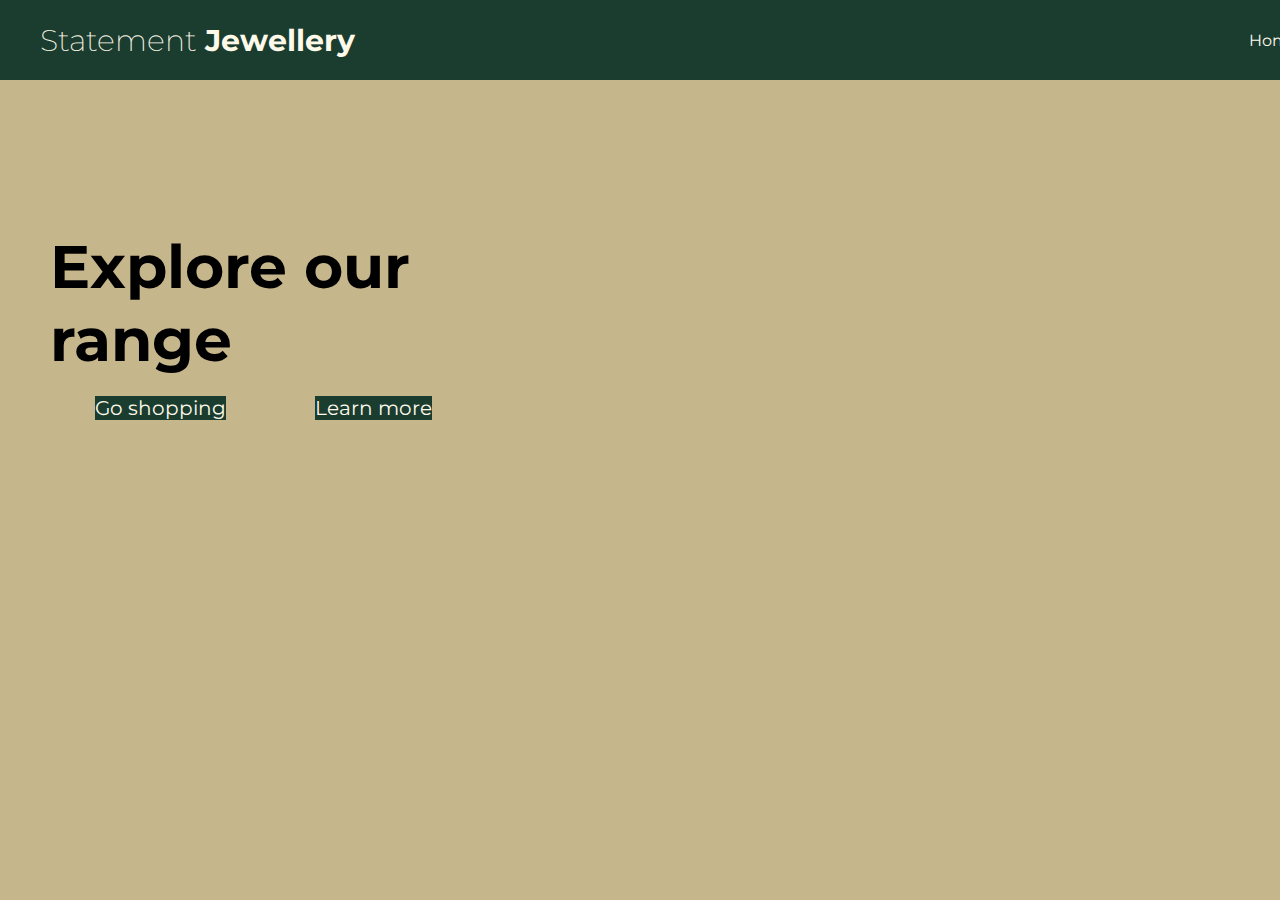
<file: index.html>
<!DOCTYPE html>
<html>
<head>
	<title>
		Statement
	</title>
	<meta charset="UTF-8">
	<link rel="stylesheet" type="text/css" href="style.css">


	<link rel="preconnect" href="https://fonts.googleapis.com">
	<link rel="preconnect" href="https://fonts.gstatic.com" crossorigin>
	<link href="https://fonts.googleapis.com/css2?family=Montserrat:ital,wght@0,100..900;1,100..900&display=swap" rel="stylesheet">


</head>
<body>


		<div class="header">
			<div class="inner_header">
				<div class="logo_container">
					<h1>Statement<span> Jewellery</span></h1>
				</div>

				<ul class = "navigation">
					<a href="index.html"><li>Home</li></a>
					<a href="page2.html"><li>About</li></a>
					<a href="page3.html"><li>Contacts</li></a>
					<a href="page3.html"><li>Articles</li></a>
				</ul>

			</div>
		</div>


		<div class="maintext">	
		 	<h1 id="explore">Explore our range</h1>
				<div class="range-content">
					<p id="p1">Go shopping</p>
					<p id="p1">Learn more</p>
				</div>
				
		</div>

</body>
</html>
</file>
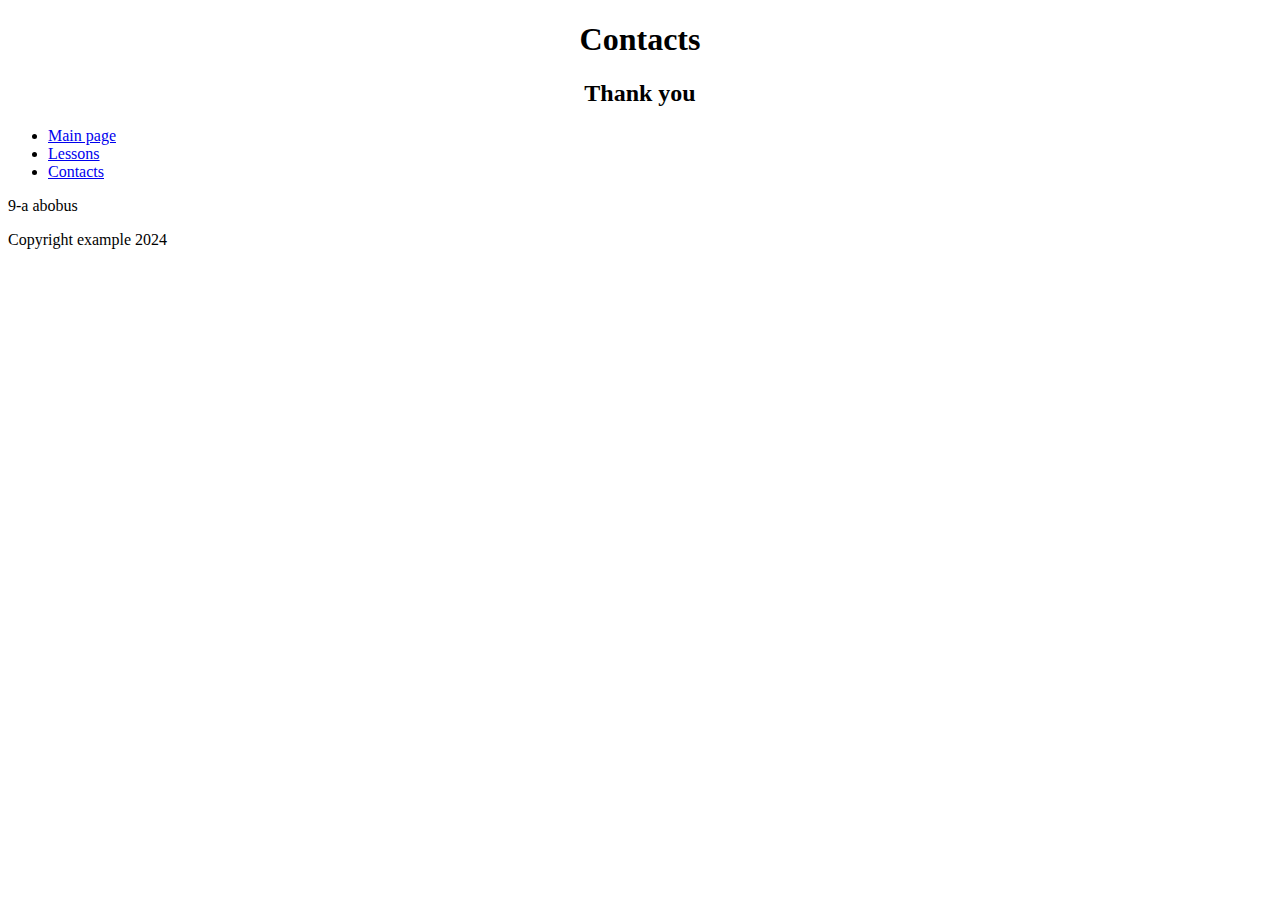
<file: contacts.html>
<!DOCTYPE html>
	<html>
	<head>
		<title>MySite</title>
		
		<meta charset="utf-8">
	</head>
	<body>
		<header></header>
		<h1 align="center">Contacts</h1>
		<h2 align="center">Thank you </h2>

		<nav>
			<ul>
				<li><a href="index.html">Main page</a></li>
				<li><a href="lessons.html">Lessons</a></li>
				<li><a href="contacts.html">Contacts</a></li>
			</ul>
		</nav>

		<main>
		    
			<p>9-a abobus</p>
			
			
		</main>

		<footer>
			<p>Copyright example 2024</p>
		</footer>

	</body>
	</html>
</file>
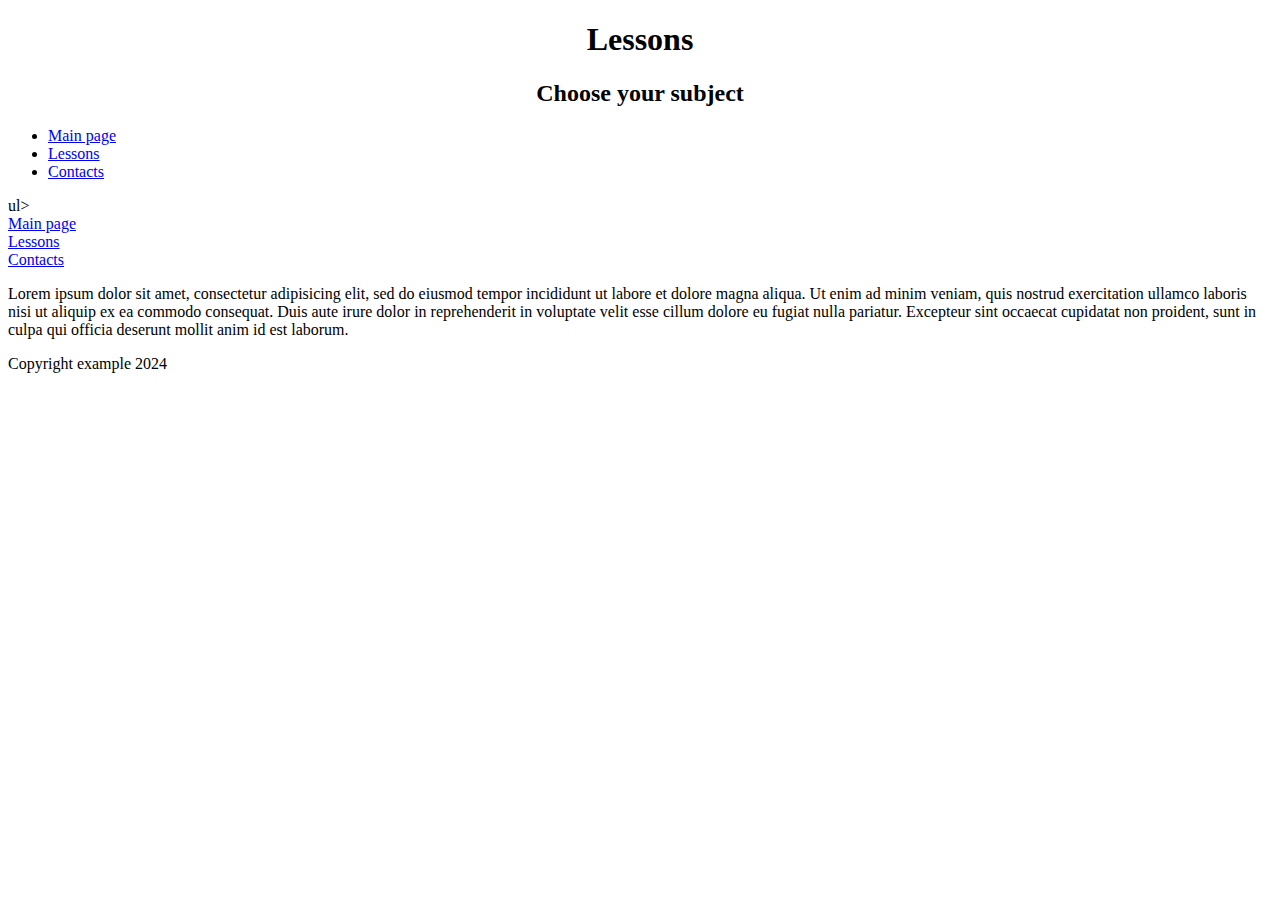
<file: lessons.html>
<!DOCTYPE html>
	<html>
	<head>
		<title>MySite</title>
		
		<meta charset="utf-8">
	</head>
	<body>
		<header></header>
		<h1 align="center">Lessons</h1>
		<h2 align="center">Choose your subject </h2>

		<nav>
			<ul>
				<li><a href="index.html">Main page</a></li>
				<li><a href="lessons.html">Lessons</a></li>
				<li><a href="contacts.html">Contacts</a></li>
			</ul>
		</nav>

		<main>
		ul>
				<li><a href="it.html">Main page</a></li>
				<li><a href="programming.html">Lessons</a></li>
				<li><a href="compgraphics.html">Contacts</a></li>
			</ul>
			
			<p>Lorem ipsum dolor sit amet, consectetur adipisicing elit, sed do eiusmod
			tempor incididunt ut labore et dolore magna aliqua. Ut enim ad minim veniam,
			quis nostrud exercitation ullamco laboris nisi ut aliquip ex ea commodo
			consequat. Duis aute irure dolor in reprehenderit in voluptate velit esse
			cillum dolore eu fugiat nulla pariatur. Excepteur sint occaecat cupidatat non
			proident, sunt in culpa qui officia deserunt mollit anim id est laborum.</p>
			
			
		</main>

		<footer>
			<p>Copyright example 2024</p>
		</footer>

	</body>
	</html>
</file>
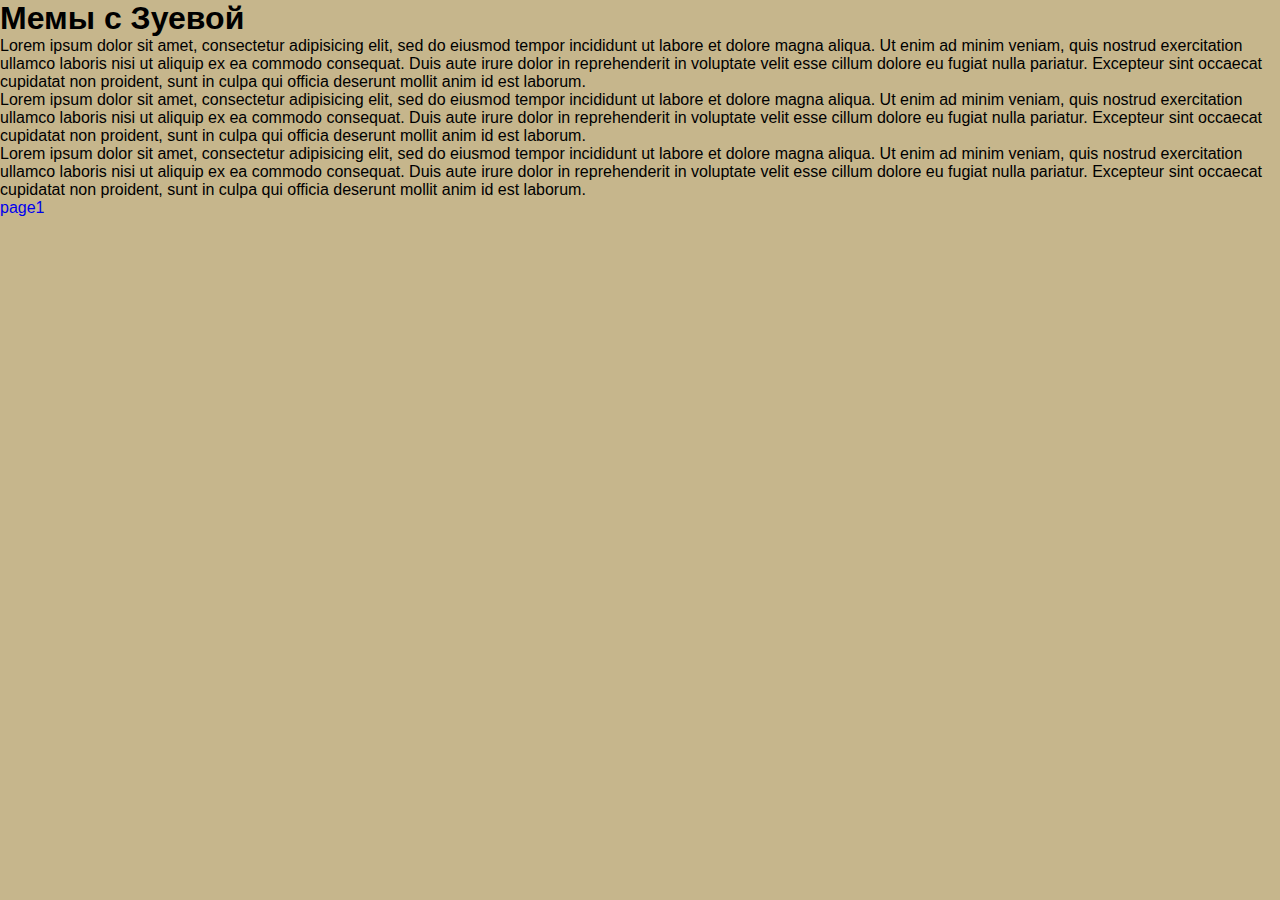
<file: page2.html>
<!DOCTYPE html>
<html>
<head>
	<title>page2</title>
	<link rel="stylesheet" type="text/css" href="style.css">
</head>

	    

<body>

	<h1>Мемы с Зуевой</h1>

	<p >Lorem ipsum dolor sit amet, consectetur adipisicing elit, sed do eiusmod
	tempor incididunt ut labore et dolore magna aliqua. Ut enim ad minim veniam,
	quis nostrud exercitation ullamco laboris nisi ut aliquip ex ea commodo
	consequat. Duis aute irure dolor in reprehenderit in voluptate velit esse
	cillum dolore eu fugiat nulla pariatur. Excepteur sint occaecat cupidatat non
	proident, sunt in culpa qui officia deserunt mollit anim id est laborum.</p>

	<p>Lorem ipsum dolor sit amet, consectetur adipisicing elit, sed do eiusmod
	tempor incididunt ut labore et dolore magna aliqua. Ut enim ad minim veniam,
	quis nostrud exercitation ullamco laboris nisi ut aliquip ex ea commodo
	consequat. Duis aute irure dolor in reprehenderit in voluptate velit esse
	cillum dolore eu fugiat nulla pariatur. Excepteur sint occaecat cupidatat non
	proident, sunt in culpa qui officia deserunt mollit anim id est laborum.</p>

	<p>Lorem ipsum dolor sit amet, consectetur adipisicing elit, sed do eiusmod
	tempor incididunt ut labore et dolore magna aliqua. Ut enim ad minim veniam,
	quis nostrud exercitation ullamco laboris nisi ut aliquip ex ea commodo
	consequat. Duis aute irure dolor in reprehenderit in voluptate velit esse
	cillum dolore eu fugiat nulla pariatur. Excepteur sint occaecat cupidatat non
	proident, sunt in culpa qui officia deserunt mollit anim id est laborum.</p>

	<a href="index.html">page1</a>

</body>
</html>
</file>
<file: style.css>
*{
	margin: 0;
	padding: 0;
	list-style: none;
	text-decoration: none;
	font-family: "Montserrat", sans-serif;

}

body
{
	background-color: #C6B68C;
}







.montserrat {
  font-family: "Montserrat", sans-serif;
  font-optical-sizing: auto;
  font-weight: <weight>;
  font-style: normal;
}


.header{
	width: 100%;
	height: 80px;
	display: block;
	background-color:  #1B3D2F;
}

.inner_header{
	width: 1900px;
	height: 80px;
	display: block;
	margin: 0 auto;
	background-color: #1B3D2F;
}
.logo_container
{
	height: 100%;
	display: table;
	float: left;
}
.logo_container h1
{
	color: #FFF9EA;
	height: 100%;
	display: table-cell;
	vertical-align: middle;
	font-weight: 200;
	font-size: 30px;
	padding-left: 10px;
}
.logo_container h1:first-child
{
	padding-left: 40px;
}
.logo_container h1 span
{
	font-weight: 700;
}

.navigation
{
	float: right;
	height: 100%;
}

.navigation a
{
	height: 100%;
	display: table;
	float: left;
	padding-right: 40px;
	padding-left: 0px;
	
}

.navigation a li
{
	display: table-cell;
	vertical-align: middle;
	height: 100%;
	color: #FFF9EA;
}

.navigation a:last-child
{
	padding-right: 300px;
}


.maintext
{
	
	width: 33.3%;
	padding-left: 50px;
	padding-right: 50%;
	padding-right: 50%;
	padding-top: 150px;
}

.maintext h1
{
	
	font-size: 60px;
}

.maintext p{
	
	margin-top: 20px;
	font-size: 20px;
	font-weight: 400;
	background-color:#1B3D2F;
	color: #FFF9EA;

}
.range-content
{

	display: flex;
	justify-content: space-around;


}
</file>
